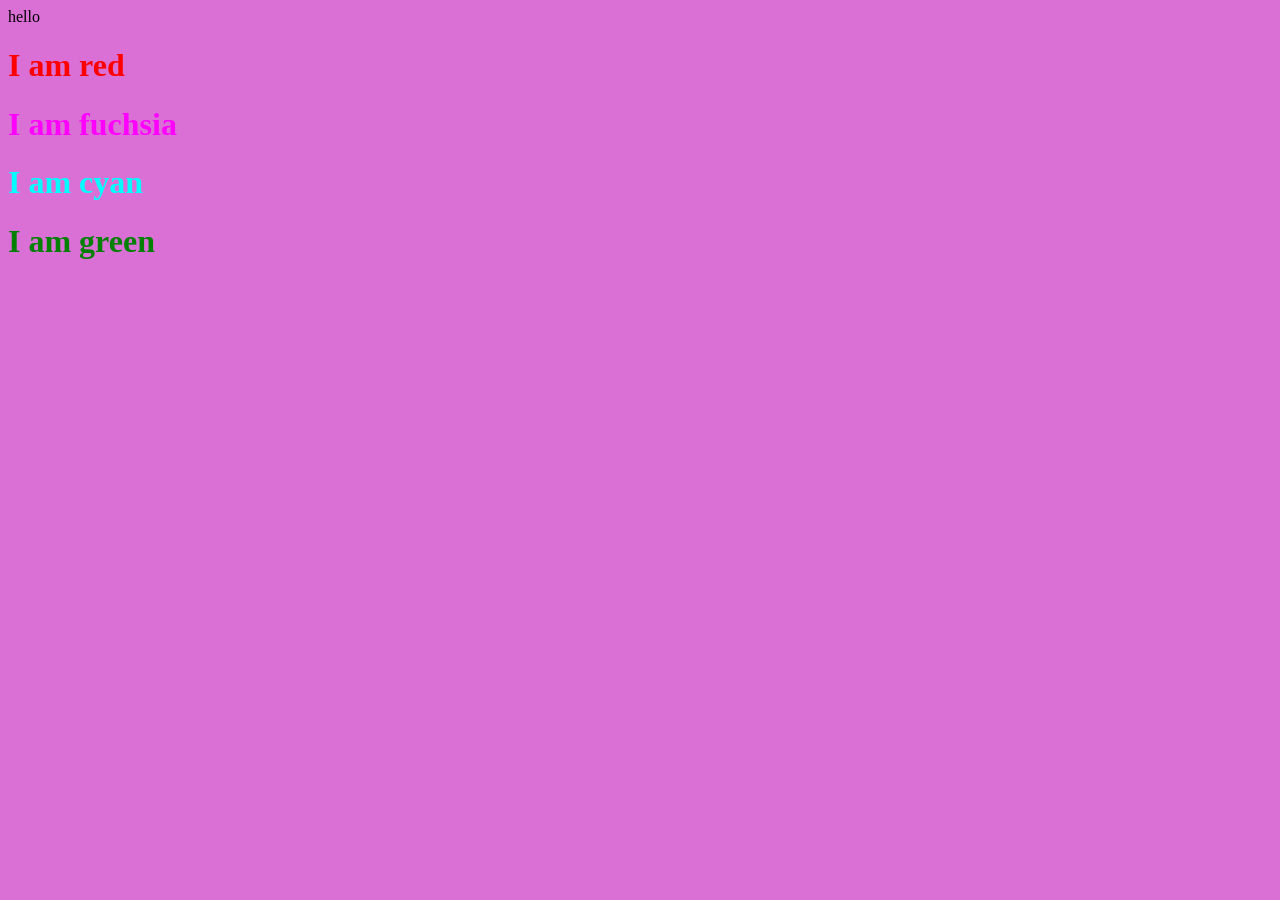
<file: css.html>
<!DOCTYPE html>
<html lang="en">
<head>
    <meta charset="UTF-8">
    <meta name="viewport" content="width=device-width, initial-scale=1.0">
    <title>css</title>
    <style>
        body{
            background-color: rgb(218,112,214);
        }
.red-text{
    color:#f00;
}
.fuchsia-text{
    color:fuchsia;
}
.cyan-text {
 color:cyan
}
 .green-text{
    color:green;
 }   


    </style>
</head>
<body>hello
<h1 class="red-text">I am red</h1>
<h1 class="fuchsia-text">I am fuchsia</h1>
<h1 class="cyan-text">I am cyan</h1>
 <h1 class="green-text">I am green</h1>   
</body>
</html>
</file>
